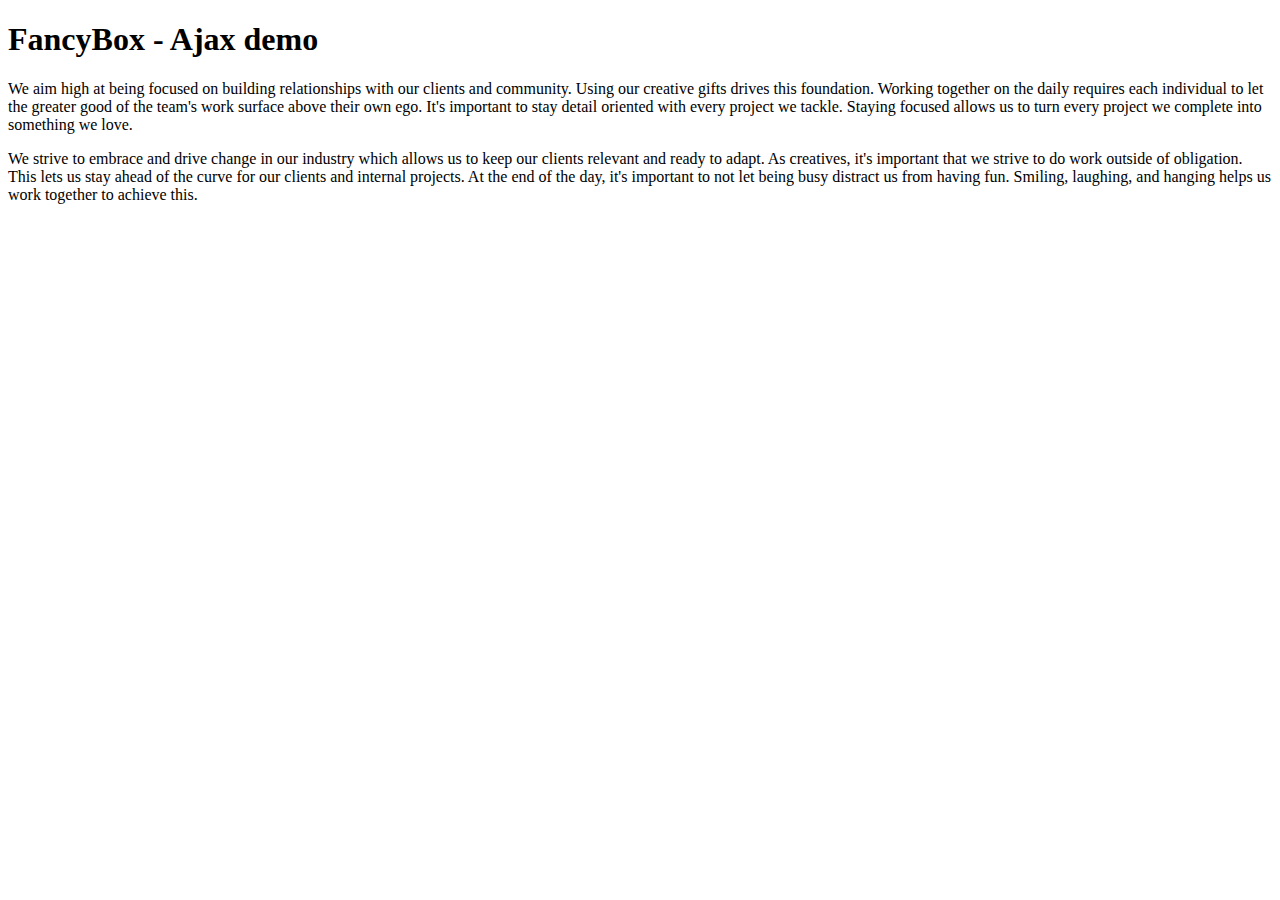
<file: assets/include/fancybox-ajax.html>
<!DOCTYPE html>
<html lang="en">
<head>
  <!-- Title -->
  <title>FancyBox Documentation | Front - Responsive Website Template</title>

  <!-- Required Meta Tags Always Come First -->
  <meta charset="utf-8">
  <meta name="viewport" content="width=device-width, initial-scale=1, shrink-to-fit=no">
</head>

<body>
  <div id="one" class="container">
    <div class="card p-5">
      <h1>FancyBox - Ajax demo</h1>

      <p>We aim high at being focused on building relationships with our clients and community. Using our creative gifts drives this foundation. Working together on the daily requires each individual to let the greater good of the team's work surface above their own ego. It's important to stay detail oriented with every project we tackle. Staying focused allows us to turn every project we complete into something we love.</p>

      <p>We strive to embrace and drive change in our industry which allows us to keep our clients relevant and ready to adapt. As creatives, it's important that we strive to do work outside of obligation. This lets us stay ahead of the curve for our clients and internal projects. At the end of the day, it's important to not let being busy distract us from having fun. Smiling, laughing, and hanging helps us work together to achieve this.</p>
    </div>
  </div>
</body>
</html>
</file>
